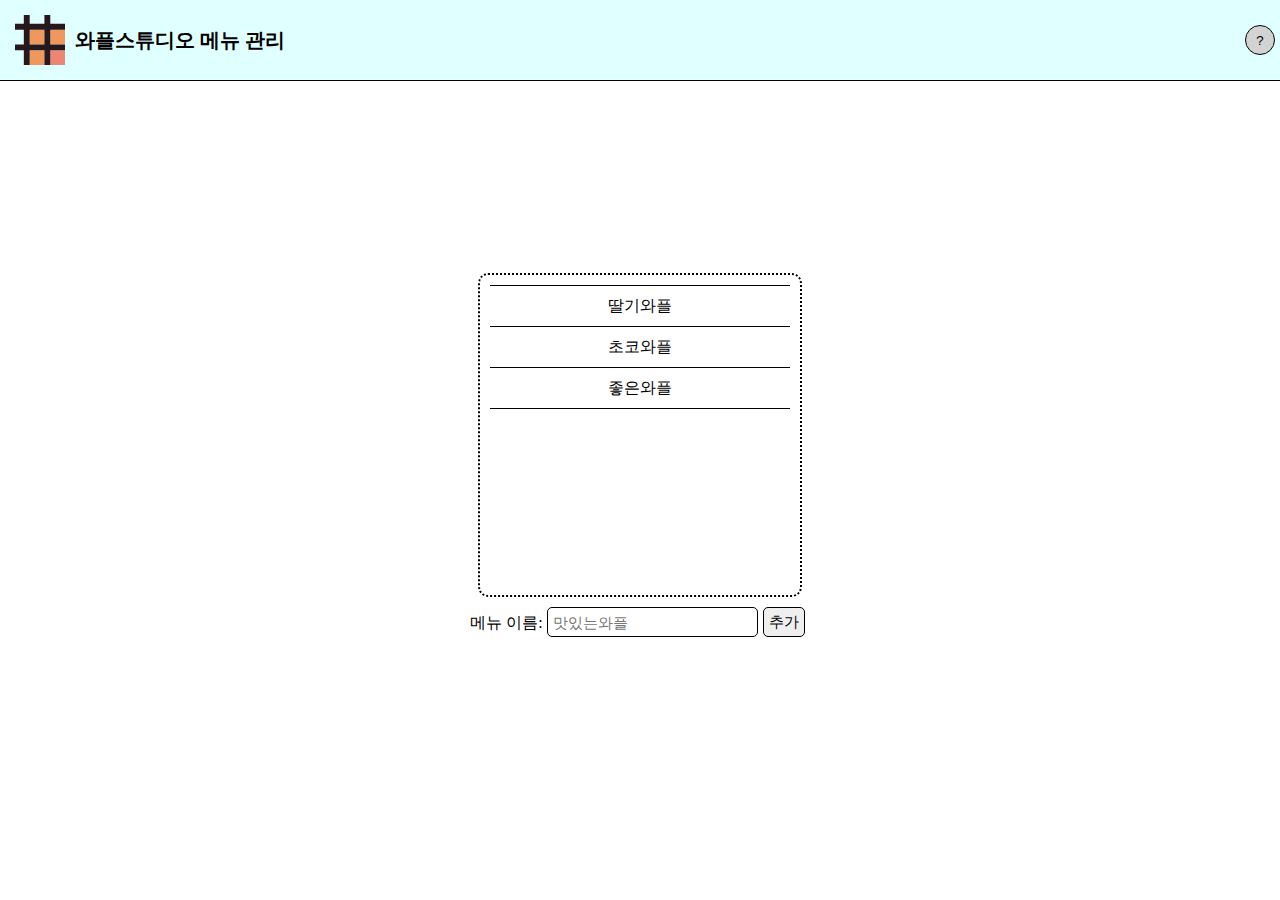
<file: seminar-0/assigment-0A-example/index.html>
<!DOCTYPE html>
<html lang="ko">
<head>
    <meta charset="utf-8"/>
    <title>와플스튜디오 메뉴 관리</title>
    <link rel="stylesheet" href="style.css">
    <meta name="viewport" content="width=device-width, initial-scale=1.0">
</head>
<body>
<div class="app">
    <header class="header">
        <a class="title-container" href="https://wafflestudio.com" target="_blank">
            <img class="logo" src="waffle-logo.svg" width="50px" alt="와플스튜디오"/>
            <h1 class="title">와플스튜디오 메뉴 관리</h1>
        </a>
        <hr class="fill"/>
        <button id="help">?</button>
    </header>
    <main class="main">
        <ul id="menu-list">
            <li class="menu-item">딸기와플</li>
            <li class="menu-item">초코와플</li>
            <li class="menu-item">좋은와플</li>
        </ul>
        <form id="new-menu-form">
            <label>
                메뉴 이름:
                <input id="new-menu" placeholder="맛있는와플"/>
            </label>
            <input class="new-menu-add" type="submit" value="추가"/>
        </form>
    </main>
</div>
<script src="script.js"></script>
</body>
</html>
</file>
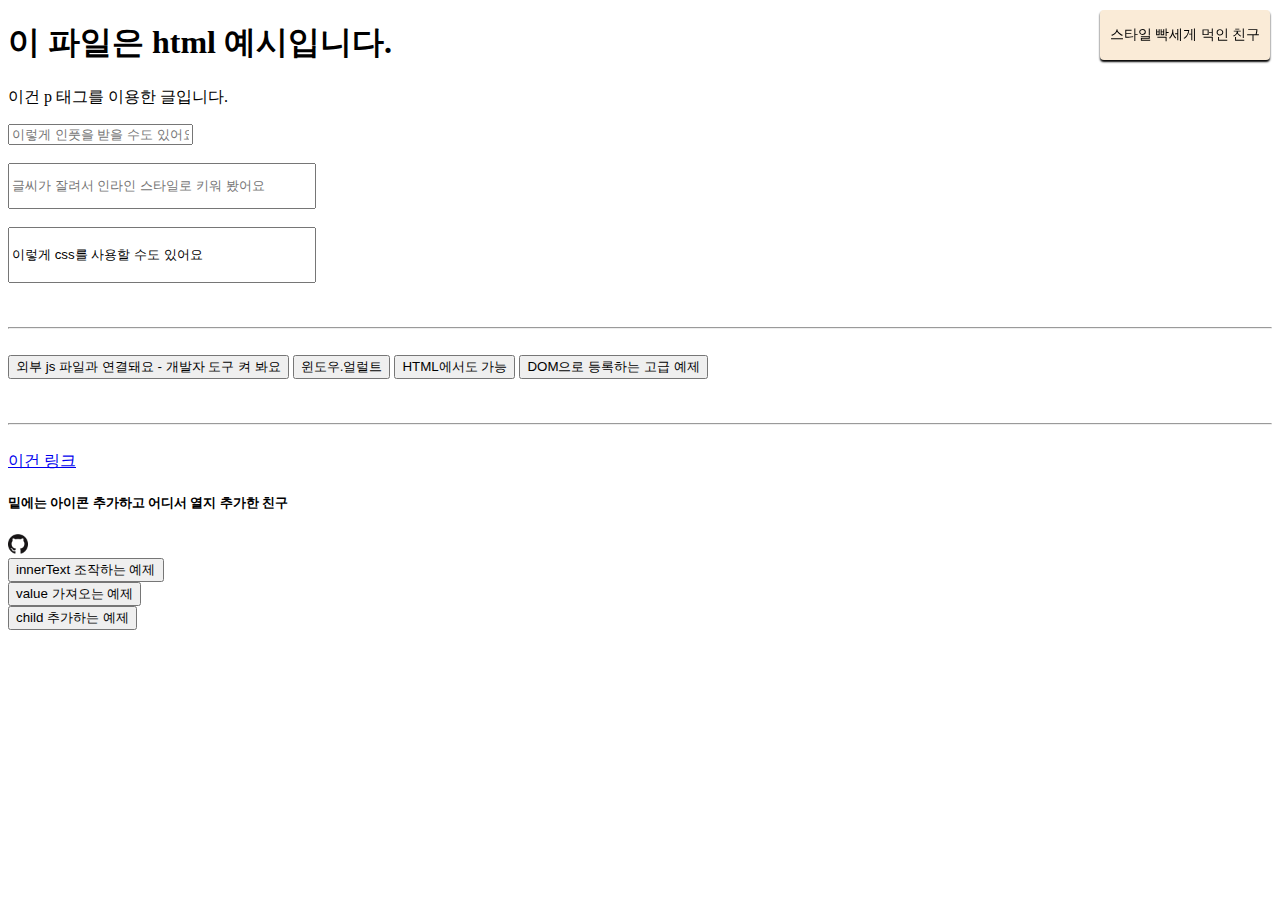
<file: seminar-0/html-css-js-example/example.html>
<!DOCTYPE html>
<html lang="en">
<head>
    <meta charset="UTF-8">
    <title>Title</title>
    <link rel="stylesheet" type="text/css" href="example.css" />
</head>
<body>
    <h1>이 파일은 html 예시입니다.</h1>
    <p>이건 p 태그를 이용한 글입니다.</p>
    <input id="example-input" placeholder="이렇게 인풋을 받을 수도 있어요" />
    <br /><br />
    <input placeholder="글씨가 잘려서 인라인 스타일로 키워 봤어요" style="width: 300px; height: 40px" />
    <br /><br />
    <input value="이렇게 css를 사용할 수도 있어요" class="css-input" />
    <br /><br /><br /><hr /><br />
    <button onclick="sayReact()">외부 js 파일과 연결돼요 - 개발자 도구 켜 봐요</button>
    <button onclick="alertMe()">윈도우.얼럴트</button>
    <button onclick="alert('asdf')">HTML에서도 가능</button>
    <button id="my-button">DOM으로 등록하는 고급 예제</button>
    <br /><br /><br /><hr /><br />
    <a href="https://github.com/wafflestudio/seminar-2022" >이건 링크</a>

    <br />
    <h5>밑에는 아이콘 추가하고 어디서 열지 추가한 친구</h5>
    <a href="https://github.com/wafflestudio/seminar-2022" target="_blank" >
        <img width="20px" src="icon.png" alt="github" />
    </a>

    <div id="example-box" class="position-example-box">스타일 빡세게 먹인 친구</div>

    <br />
    <button onclick="addRToExampleBox()">innerText 조작하는 예제</button>
    <br />
    <button onclick="alertInputValue()">value 가져오는 예제</button>
    <br />
    <button onclick="addElem()">child 추가하는 예제</button>

    <ul id="example-ul"></ul>

    <script type="text/javascript" src="example.js"></script>
</body>
</html>
</file>
<file: seminar-0/assigment-0A-example/style.css>
.app {
    width: 100vw;
    height: 100vh;
    display: flex;
    align-items: center;
    justify-content: center;
}

.header {
    position: absolute;
    left: 0;
    right: 0;
    top: 0;
    border-bottom: solid thin;
    background: lightcyan;
    display: flex;
    padding: 5px;
}

.fill {
    flex: 1;
    border: none;
}

.title-container {
    display: flex;
    align-items: center;
    color: inherit;
    text-decoration-line: none;
}

.logo {
    margin: 10px;
}

.title {
    margin: 10px 0;
    font-size: 20px;
}

#help {
    box-sizing: border-box;
    width: 30px;
    height: 30px;
    border-radius: 15px;
    border: solid thin;
    background: lightgray;
    margin: auto;
    display: flex;
    justify-content: center;
    align-items: center;
}

.main {
    display: flex;
    flex-direction: column;
    align-items: center;
}

#menu-list {
    padding: 10px;
    border: dotted 2px;
    margin: 10px;
    width: 300px;
    max-width: 90vw;
    border-radius: 10px;
    height: 300px;
    overflow-y: auto;
}

.menu-item {
    list-style: none;
    border-bottom: solid thin;
    height: 30px;
    display: flex;
    align-items: center;
    justify-content: center;
    padding: 5px;
}

.menu-item:first-child {
    border-top: solid thin;
}

#new-menu-form {
    display: flex;
}

#new-menu, .new-menu-add {
    border: solid thin;
    border-radius: 5px;
    margin-right: 5px;
    padding: 5px;
    height: 30px;
    font-size: 15px;
    box-sizing: border-box;
}

button, input[type="submit"] {
    cursor: pointer;
}

body {
    margin: 0;
}
</file>
<file: seminar-0/html-css-js-example/example.css>
.css-input {
  width: 300px;
  height: 50px;
}

.position-example-box {
  position: fixed;
  right: 10px;
  top: 10px;
  background-color: antiquewhite;
  height: 50px;
  line-height: 50px;
  padding-inline: 10px;
  font-size: 14px;
  border-radius: 4px;
  box-shadow: 0 2px 2px black;
  cursor: crosshair;
  transition: 2s;
}

.position-example-box:hover {
  background-color: aqua;
}
</file>
